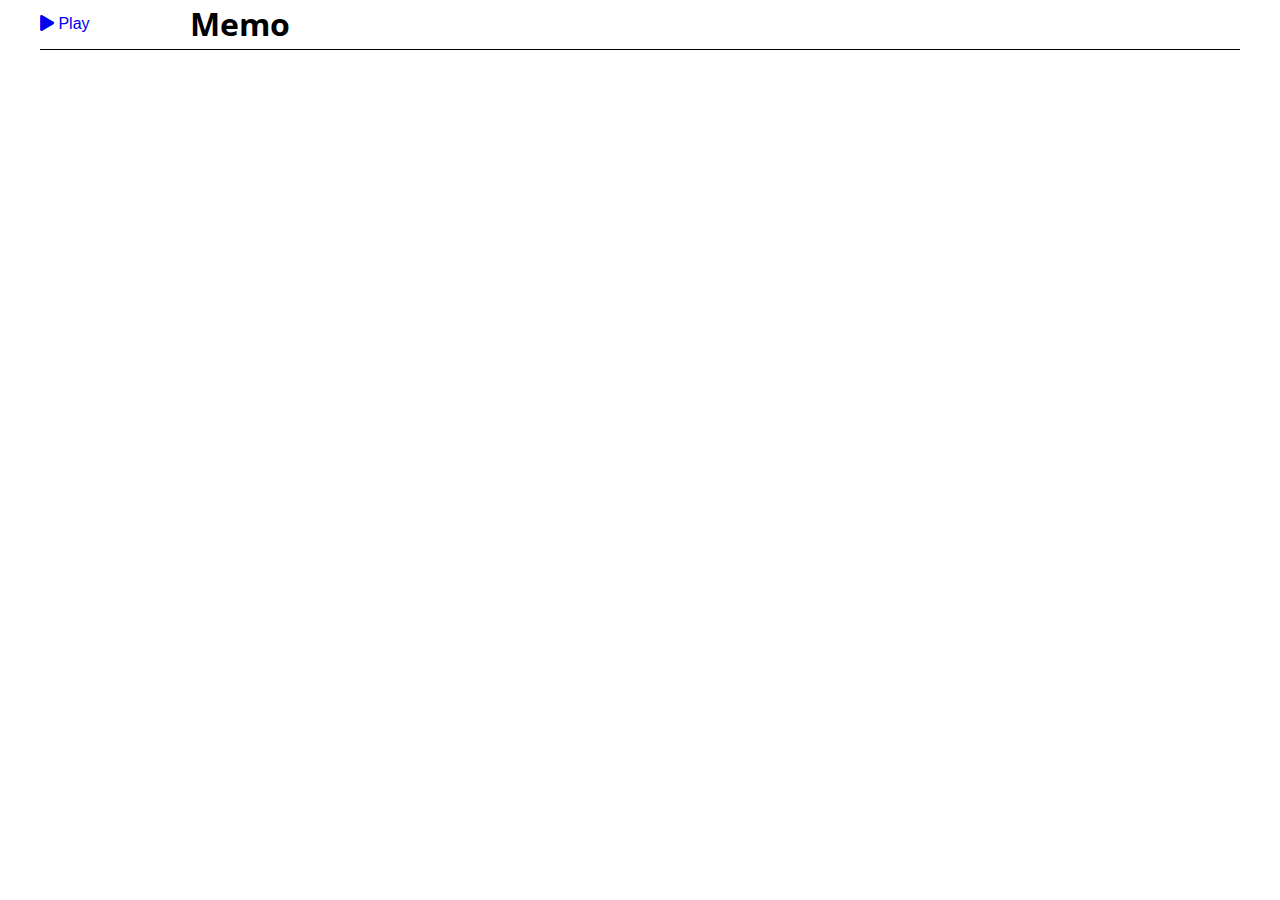
<file: index.html>
<!DOCTYPE html>
<html>
  <head>
    <meta charset="utf-8">
    <title>Memo</title>
    <link href="https://fonts.googleapis.com/css?family=Open+Sans:300,400,700" rel="stylesheet">
    <link rel="stylesheet" href="css/fontawesome-all.css">
    <link rel="stylesheet" href="css/styles.css">
  </head>
  <body>
    <div class="background "></div>
    <div id="overlay" class="hidden"></div>
    <section id="memo-games" class="site-memo">
      <div class="container">

        <header>
          <nav class="game-nav">
            <ul>
              <li class="first">
                <a href="#" id="go" title="Start"><i class="fas fa-play"></i> Play</a>
                <ul class="setting-menu hidden">
                  <li>
                    <label for="username">Name:</label>
                    <input name="username" id="username" type="text" pattern="[a-zA-Z0-9]" placeholder="Bitte nur Buchstaben und Zahlen eintragen" autofocus />
                  </li>
                  <li>
                    <span for="count">2</span>
                    <input type="range" name="count" id="count" value="8" min="2" max="16" >
                    <span for="count">16</span>
                    <br>
                    <div class="output-range"></div>
                  </li>
                  <li>
                    <input type="button" value="Spielem" id="settingGame">
                  </li>
                </ul>
              </li>

            </ul>
          </nav>
          <h1>Memo <span class="gamer"></span><span class="count"></span></h1>

        </header>

        <div class="game-area"></div>
      </div>
    </section>

    <script src="script/vendor/jquery-3.2.1.min.js"></script>
    <script src="script/memo.js"></script>
  </body>
</html>
</file>
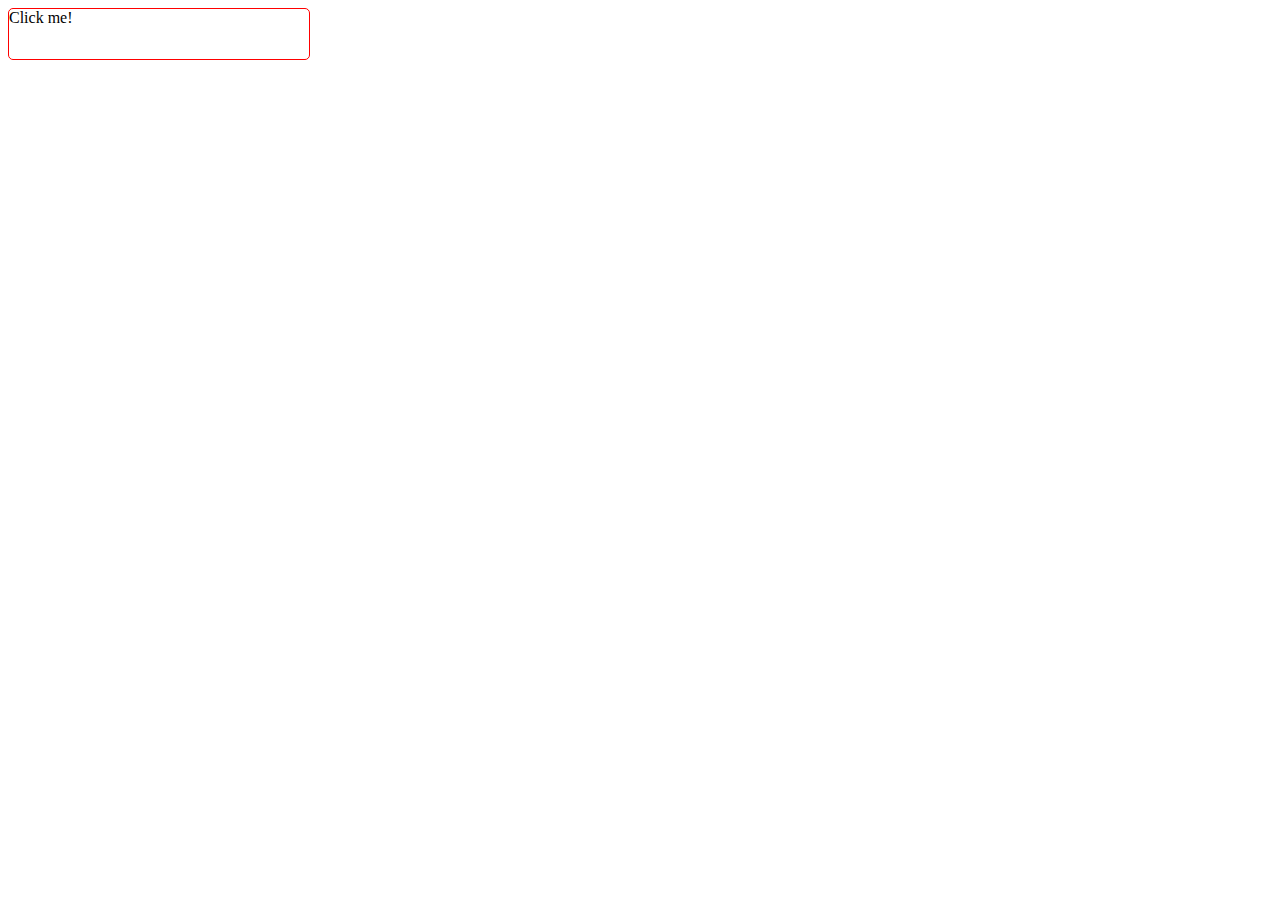
<file: example/oop_that.html>
<!DOCTYPE html>
<html lang="en" dir="ltr">
  <head>
    <meta charset="utf-8">
    <title></title>
    <style media="screen">
      .btn
      {
        width: 300px;
        height: 50px;
        border: 1px solid red;
        border-radius: 5px;
      }
    </style>
  </head>
  <body>
    <div class="btn">
      Click me!
    </div>
    <script>
      function Obj( name )
      {
        this.name = name;

        this.sayHello = function ()
        {
          return 'Hello ' + this.name;
        }

      }

      document.querySelector('.btn').addEventListener('click', function(){
          var obj = new Obj('tom');
          alert(obj.sayHello())
      });

    </script>
  </body>
</html>
</file>
<file: css/styles.css>
/*
  * viewport
*/
/*
  * wireframe
 */
/*! normalize-scss | MIT/GPLv2 License | bit.ly/normalize-scss */
/* Document
   ========================================================================== */
/**
 * 1. Correct the line height in all browsers.
 * 2. Prevent adjustments of font size after orientation changes in
 *    IE on Windows Phone and in iOS.
 */
html {
  line-height: 1.15;
  /* 1 */
  -ms-text-size-adjust: 100%;
  /* 2 */
  -webkit-text-size-adjust: 100%;
  /* 2 */ }

/* Sections
   ========================================================================== */
/**
 * Remove the margin in all browsers (opinionated).
 */
body {
  margin: 0; }

/**
 * Add the correct display in IE 9-.
 */
article,
aside,
footer,
header,
nav,
section {
  display: block; }

/**
 * Correct the font size and margin on `h1` elements within `section` and
 * `article` contexts in Chrome, Firefox, and Safari.
 */
h1 {
  font-size: 2em;
  margin: 0.67em 0; }

/* Grouping content
   ========================================================================== */
/**
 * Add the correct display in IE 9-.
 */
figcaption,
figure {
  display: block; }

/**
 * Add the correct margin in IE 8.
 */
figure {
  margin: 1em 40px; }

/**
 * 1. Add the correct box sizing in Firefox.
 * 2. Show the overflow in Edge and IE.
 */
hr {
  box-sizing: content-box;
  /* 1 */
  height: 0;
  /* 1 */
  overflow: visible;
  /* 2 */ }

/**
 * Add the correct display in IE.
 */
main {
  display: block; }

/**
 * 1. Correct the inheritance and scaling of font size in all browsers.
 * 2. Correct the odd `em` font sizing in all browsers.
 */
pre {
  font-family: monospace, monospace;
  /* 1 */
  font-size: 1em;
  /* 2 */ }

/* Links
   ========================================================================== */
/**
 * 1. Remove the gray background on active links in IE 10.
 * 2. Remove gaps in links underline in iOS 8+ and Safari 8+.
 */
a {
  background-color: transparent;
  /* 1 */
  -webkit-text-decoration-skip: objects;
  /* 2 */ }

/* Text-level semantics
   ========================================================================== */
/**
 * 1. Remove the bottom border in Chrome 57- and Firefox 39-.
 * 2. Add the correct text decoration in Chrome, Edge, IE, Opera, and Safari.
 */
abbr[title] {
  border-bottom: none;
  /* 1 */
  text-decoration: underline;
  /* 2 */
  text-decoration: underline dotted;
  /* 2 */ }

/**
 * Prevent the duplicate application of `bolder` by the next rule in Safari 6.
 */
b,
strong {
  font-weight: inherit; }

/**
 * Add the correct font weight in Chrome, Edge, and Safari.
 */
b,
strong {
  font-weight: bolder; }

/**
 * 1. Correct the inheritance and scaling of font size in all browsers.
 * 2. Correct the odd `em` font sizing in all browsers.
 */
code,
kbd,
samp {
  font-family: monospace, monospace;
  /* 1 */
  font-size: 1em;
  /* 2 */ }

/**
 * Add the correct font style in Android 4.3-.
 */
dfn {
  font-style: italic; }

/**
 * Add the correct background and color in IE 9-.
 */
mark {
  background-color: #ff0;
  color: #000; }

/**
 * Add the correct font size in all browsers.
 */
small {
  font-size: 80%; }

/**
 * Prevent `sub` and `sup` elements from affecting the line height in
 * all browsers.
 */
sub,
sup {
  font-size: 75%;
  line-height: 0;
  position: relative;
  vertical-align: baseline; }

sub {
  bottom: -0.25em; }

sup {
  top: -0.5em; }

/* Embedded content
   ========================================================================== */
/**
 * Add the correct display in IE 9-.
 */
audio,
video {
  display: inline-block; }

/**
 * Add the correct display in iOS 4-7.
 */
audio:not([controls]) {
  display: none;
  height: 0; }

/**
 * Remove the border on images inside links in IE 10-.
 */
img {
  border-style: none; }

/**
 * Hide the overflow in IE.
 */
svg:not(:root) {
  overflow: hidden; }

/* Forms
   ========================================================================== */
/**
 * 1. Change the font styles in all browsers (opinionated).
 * 2. Remove the margin in Firefox and Safari.
 */
button,
input,
optgroup,
select,
textarea {
  font-family: sans-serif;
  /* 1 */
  font-size: 100%;
  /* 1 */
  line-height: 1.15;
  /* 1 */
  margin: 0;
  /* 2 */ }

/**
 * Show the overflow in IE.
 */
button {
  overflow: visible; }

/**
 * Remove the inheritance of text transform in Edge, Firefox, and IE.
 * 1. Remove the inheritance of text transform in Firefox.
 */
button,
select {
  /* 1 */
  text-transform: none; }

/**
 * 1. Prevent a WebKit bug where (2) destroys native `audio` and `video`
 *    controls in Android 4.
 * 2. Correct the inability to style clickable types in iOS and Safari.
 */
button,
html [type="button"],
[type="reset"],
[type="submit"] {
  -webkit-appearance: button;
  /* 2 */ }

button,
[type="button"],
[type="reset"],
[type="submit"] {
  /**
   * Remove the inner border and padding in Firefox.
   */
  /**
   * Restore the focus styles unset by the previous rule.
   */ }
  button::-moz-focus-inner,
  [type="button"]::-moz-focus-inner,
  [type="reset"]::-moz-focus-inner,
  [type="submit"]::-moz-focus-inner {
    border-style: none;
    padding: 0; }
  button:-moz-focusring,
  [type="button"]:-moz-focusring,
  [type="reset"]:-moz-focusring,
  [type="submit"]:-moz-focusring {
    outline: 1px dotted ButtonText; }

/**
 * Show the overflow in Edge.
 */
input {
  overflow: visible; }

/**
 * 1. Add the correct box sizing in IE 10-.
 * 2. Remove the padding in IE 10-.
 */
[type="checkbox"],
[type="radio"] {
  box-sizing: border-box;
  /* 1 */
  padding: 0;
  /* 2 */ }

/**
 * Correct the cursor style of increment and decrement buttons in Chrome.
 */
[type="number"]::-webkit-inner-spin-button,
[type="number"]::-webkit-outer-spin-button {
  height: auto; }

/**
 * 1. Correct the odd appearance in Chrome and Safari.
 * 2. Correct the outline style in Safari.
 */
[type="search"] {
  -webkit-appearance: textfield;
  /* 1 */
  outline-offset: -2px;
  /* 2 */
  /**
   * Remove the inner padding and cancel buttons in Chrome and Safari on macOS.
   */ }
  [type="search"]::-webkit-search-cancel-button, [type="search"]::-webkit-search-decoration {
    -webkit-appearance: none; }

/**
 * 1. Correct the inability to style clickable types in iOS and Safari.
 * 2. Change font properties to `inherit` in Safari.
 */
::-webkit-file-upload-button {
  -webkit-appearance: button;
  /* 1 */
  font: inherit;
  /* 2 */ }

/**
 * Correct the padding in Firefox.
 */
fieldset {
  padding: 0.35em 0.75em 0.625em; }

/**
 * 1. Correct the text wrapping in Edge and IE.
 * 2. Correct the color inheritance from `fieldset` elements in IE.
 * 3. Remove the padding so developers are not caught out when they zero out
 *    `fieldset` elements in all browsers.
 */
legend {
  box-sizing: border-box;
  /* 1 */
  display: table;
  /* 1 */
  max-width: 100%;
  /* 1 */
  padding: 0;
  /* 3 */
  color: inherit;
  /* 2 */
  white-space: normal;
  /* 1 */ }

/**
 * 1. Add the correct display in IE 9-.
 * 2. Add the correct vertical alignment in Chrome, Firefox, and Opera.
 */
progress {
  display: inline-block;
  /* 1 */
  vertical-align: baseline;
  /* 2 */ }

/**
 * Remove the default vertical scrollbar in IE.
 */
textarea {
  overflow: auto; }

/* Interactive
   ========================================================================== */
/*
 * Add the correct display in Edge, IE, and Firefox.
 */
details {
  display: block; }

/*
 * Add the correct display in all browsers.
 */
summary {
  display: list-item; }

/*
 * Add the correct display in IE 9-.
 */
menu {
  display: block; }

/* Scripting
   ========================================================================== */
/**
 * Add the correct display in IE 9-.
 */
canvas {
  display: inline-block; }

/**
 * Add the correct display in IE.
 */
template {
  display: none; }

/* Hidden
   ========================================================================== */
/**
 * Add the correct display in IE 10-.
 */
[hidden] {
  display: none; }

* {
  box-sizing: border-box; }

html,
body {
  height: 100%;
  font-family: Oswald, sans-serif; }

a {
  white-space: nowrap; }

img {
  max-width: 100%;
  height: auto; }

.hidden {
  display: none !important; }

.show {
  display: block !important; }

#overlay {
  background-color: #fff;
  border: 1px solid rgba(255, 165, 0, 0.5);
  display: inline-block;
  padding: 1rem;
  position: fixed;
  left: 50%;
  top: 50%;
  margin-left: calc( (-280px -1rem )/2);
  margin-top: calc( ( -77px - 1rem )/2);
  box-sizing: border-box; }

#overlay .close {
  cursor: pointer;
  border-radius: 50%;
  display: inline-block;
  border: 1px solid rgba(255, 165, 0, 0.5);
  height: 2rem;
  width: 2rem;
  line-height: 2rem;
  text-align: center; }
  #overlay .close:hover {
    background-color: rgba(255, 165, 0, 0.5); }

.container {
  width: 1200px;
  margin: 0 auto; }

.background {
  display: none;
  position: fixed;
  width: 100%;
  height: 100%;
  background-color: rgba(0, 0, 0, 0.8); }

/*
  * default prefs for nav
*/
nav ul {
  list-style: none;
  padding: 0;
  margin: 0; }
nav a {
  text-decoration: none;
  outline: none; }

.site-memo {
  /**
    * header and
    * navigationof the games
  */
 /**
 *  Game Area Design
*/ }
  .site-memo header {
    display: flex;
    align-items: center;
    height: 50px;
    border-bottom: 1px solid black;
    background-color: #fff; }
  .site-memo .game-nav ul li:not(:last-child) {
    padding-right: 1em; }
  .site-memo .game-nav ul li {
    padding-top: 1em;
    padding-bottom: 1em; }
  .site-memo .game-nav ul .first {
    position: relative; }
  .site-memo .game-nav .setting-menu {
    position: absolute;
    width: 360px;
    background-color: #fff;
    padding: 1em;
    border: 1px solid black;
    top: 15px; }
  .site-memo .game-nav #submit {
    display: block; }
  .site-memo .game-nav input#username {
    width: 100%;
    border: 1px solid orange;
    padding: 0.2em;
    border-radius: 2px; }
  .site-memo h1 {
    margin-left: 100px;
    margin-right: 0;
    margin-top: 0;
    margin-bottom: 0;
    font-family: 'Open Sans', sans-serif; }
  .site-memo h1 + p {
    margin-left: 1em; }
  .site-memo .game-area {
    display: flex;
    flex-wrap: wrap;
    perspective: 1000px; }
  .site-memo .cards {
    transition: all 0.7s ease-in-out; }
  .site-memo .item {
    width: 150px;
    height: 150px;
    border: 1px solid black; }
  .site-memo .memo-item {
    padding: 10px;
    margin: 0; }
  .site-memo .rotate380 {
    transform: rotateX(360deg);
    visibility: visible !important; }

/**
 * overlay
*/
.overlay {
  width: 355px;
  line-height: 50px;
  position: absolute;
  background-color: white;
  top: 50%;
  margin-top: calc(-42px/2);
  left: 50%;
  margin-left: calc(-355px/2);
  padding: 1em;
  border-radius: 5px;
  box-shadow: 5px 5px 2px rgba(0, 0, 0, 0.8); }

/*# sourceMappingURL=styles.css.map */
</file>
